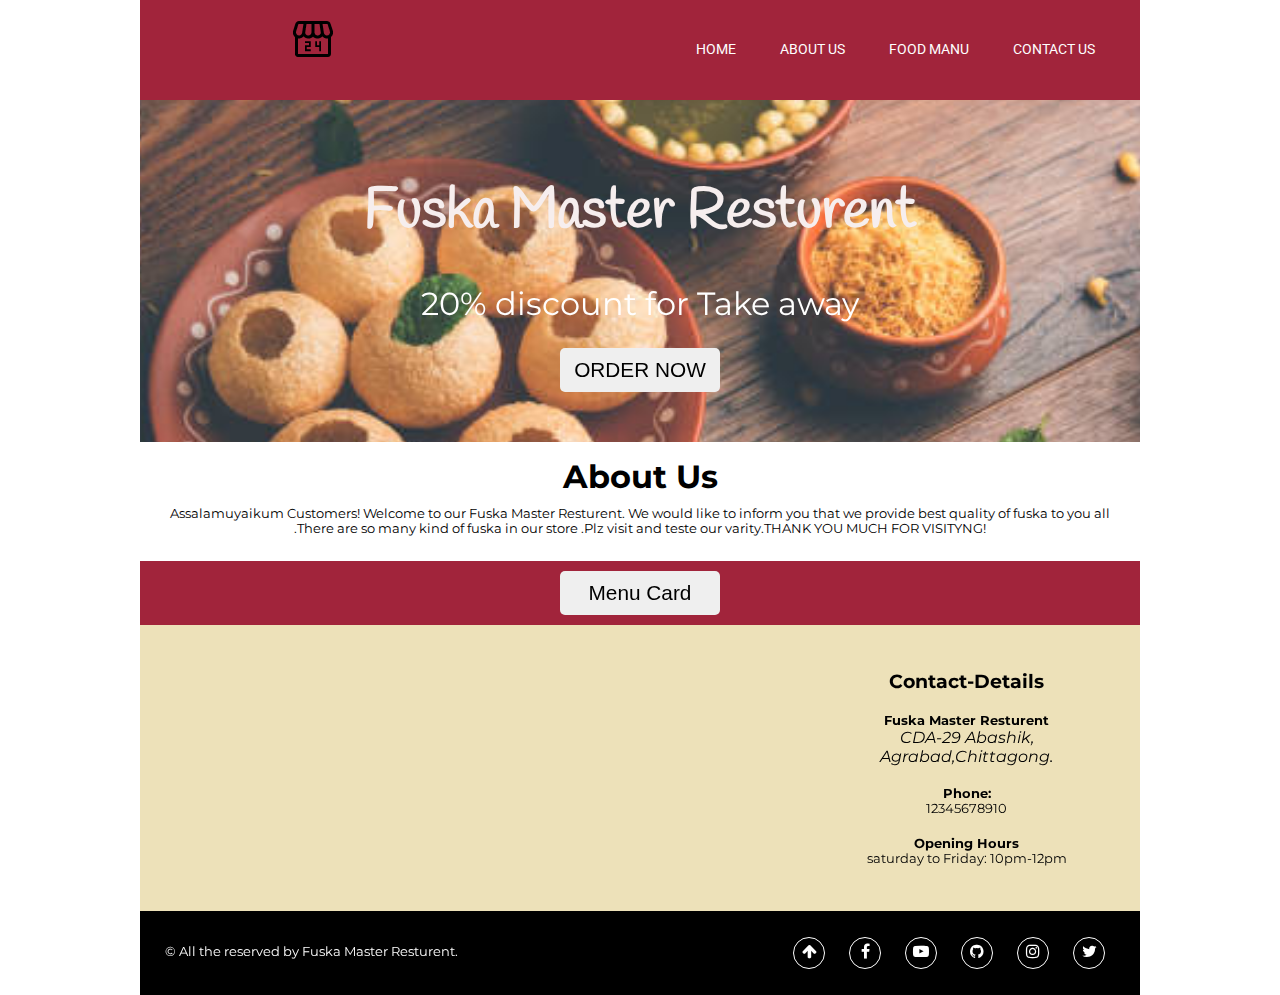
<file: index.html>
<!DOCTYPE html>
<html lang="en">
<head>
   <meta charset="UTF-8">
   <meta http-equiv="X-UA-Compatible" content="IE=edge">
   <meta name="viewport" content="width=device-width, initial-scale=1.0">
   <title>Fuska Master</title>
  
 <link rel="stylesheet" href="style.css">
 <link rel="stylesheet" href="https://cdnjs.cloudflare.com/ajax/libs/font-awesome/4.7.0/css/font-awesome.min.css">
 <link href="https://fonts.googleapis.com/css2?family=Handlee&family=Montserrat&family=Roboto&display=swap" rel="stylesheet">

</head>

<body>
   <div class="container">
      <!-- header start -->
      <header>
        <div class="row">
         <div class="col-lg-4">
            <div class="logo-div">
               <a href="#" >
                  <img src="image/store.png" alt="">
                  
                  <!-- <i class=" logo fa fa-cutlery"style="font-size:3.5rem" aria-hidden="true"></i> -->
               </a>
            </div>
         </div>
         <div class="col-lg-8">
            <nav>
               <ul>
                  <li><a href="#">Home</a></li>
                  <li><a href="#about-us">About Us</a></li>
                  <li><a href="#menu-section">Food Manu</a></li>
                  <li><a href="#contact">Contact Us</a></li>
               </ul>
            </nav>
         </div>
        </div>
        

      </header>

    <!-- header end -->
      <main>
         <!-- banner secton strt -->
         <section id="banner-section">
            <div class="banner-content">
               <h1>Fuska Master Resturent</h1>
            <p>20% discount for Take away</p>
            <button class="btn">ORDER NOW</button>

            </div>
         </section>
          <!-- banner secton end -->

          <!-- about section start -->
          <section id="about-us">
           <div class="row">
            <div class="col-lg-12">
               <div class="about-us-content">
                  <h3>About Us</h3>
                  <p>Assalamuyaikum Customers! Welcome to our Fuska Master Resturent. We would like to inform you that we provide best quality of fuska to you all .There are so many kind of fuska in our store .Plz visit and teste our varity.THANK YOU MUCH FOR VISITYNG!</p>

               </div>
            </div>
           </div>
          </section>
          


           <!-- about section end -->
           <!-- menu section start -->
           <div class="cat-button1">
            <button type="button" class="btn btn-warning"><a href="menu.html"id="menu-section" class="menu">Menu Card
                 </a></button>
            <!-- <button type="button" class="btn btn-warning">Buy Now!</button> -->
        </div>











           <!-- <section id="menu-section">
            <div class="row">
                <div class="col-lg-3 col-md-6 col-sm-12">
                    <div class="card">
                        <div class="card-body">
                            <img src="image/img2.jpg" style="width: 100%;" alt="food1">
                            <div class="item-desc">
                                <h3 class="item-name">Regular Spicy Fuska</h3><br>
                                <p>Item No: 101</p><br>
                                <p>Rating: 4/5</p><br>
                                <p>Price: 100 TK.</p>
                            </div>

                        </div>
                    </div>
                </div>
                <div class="col-lg-3 col-md-6 col-sm-12">
                    <div class="card">
                        <div class="card-body">
                            <img src="image/img3.jpg" style="width:100%;" alt="food1">
                            <div class="item-desc">
                                <h3 class="item-name">Dahi Fuska</h3>
                                <p>Item No: 102</p><br>
                                <p>Rating: 4.5/5</p><br>
                                <p>Price: 300 TK.</p>
                            </div>

                        </div>
                    </div>
                </div>
                <div class="col-lg-3 col-md-6 col-sm-12">
                    <div class="card">
                        <div class="card-body">
                            <img src="image/img4.jpg" style="width: 100%;" alt="food1">
                            <div class="item-desc">
                                <h3 class="item-name">Spcial Pani puri</h3>
                                <p>Item No: 103</p><br>
                                <p>Rating: 4/5</p><br>
                                <p>Price: 250 TK.</p>
                            </div>

                        </div>
                    </div>
                </div>
                <div class="col-lg-3 col-md-6 col-sm-12">
                    <div class="card">
                        <div class="card-body">
                            <img src="image/img5.jpg " style="width: 100%;" alt="food1">
                            <div class="item-desc">
                                <h3 class="item-name">Chicken Fuska</h3>
                                <p>Item No: 104</p><br>
                                <p>Rating: 5/5</p><br>
                                <p>Price: 450 TK.</p>
                            </div>
                        </div>
                    </div>
                </div>
            </div>
        </section>
            -->
        <!-- menu section end -->

           <!-- contact section start -->
           <section id="contact">
            <div class="row">
               <div class="col-lg-8">
                  <iframe  class="map"src="https://www.google.com/maps/embed?pb=!1m18!1m12!1m3!1d3689.966940726645!2d91.8220593!3d22.354877100000003!2m3!1f0!2f0!3f0!3m2!1i1024!2i768!4f13.1!3m3!1m2!1s0x30ad277e4969ed87%3A0x6ae4c4da59fbaf8!2sCDA%20Ave%2C%20Chittagong!5e0!3m2!1sen!2sbd!4v1681670026323!5m2!1sen!2sbd"  style="border:0;" allowfullscreen="" loading="lazy" referrerpolicy="no-referrer-when-downgrade"></iframe>

               </div>
               <div class="col-lg-4">
                  <div class="contact-details">
                     <h3> Contact-Details</h3><br>
                  <div>
                  <h5>Fuska Master Resturent</h5>
                  <address>
                     CDA-29 Abashik,
                     Agrabad,Chittagong.
                  </address><br>

               </div>
               <div>
                  <h5>Phone:</h5>
                  <p>12345678910</p><br>
               </div>
               <div>
                  <h5>Opening Hours</h5>
                  <p>saturday to Friday: 10pm-12pm
                  </p>
               </div>
              
            </div>
            </div>
            </div>

           </section>


            <!-- contact section end -->


      </main>
      <footer>
        <div class="row">
         <div class="col-lg-6">
            <p>&copy; All the reserved by Fuska Master Resturent.</p>


         </div>
         <div class="col-lg-6">
            <div class="social-menu">
               <a href=""><i class=" icon-style fa fa-arrow-up" aria-hidden="true"></i></a>
            <a href=""><i class="icon-style fa fa-facebook" aria-hidden="true"></i></a>
            <a href=""><i class="icon-style fa fa-youtube-play" aria-hidden="true"></i></a>
            <a href=""><i class="icon-style fa fa-github" aria-hidden="true"></i></a>
            <a href=""><i class="icon-style fa fa-instagram" aria-hidden="true"></i></a>
            <a href=""><i class="icon-style fa fa-twitter" aria-hidden="true"></i></a>

            </div>
            
         </div>
        </div>
      </footer>


   </div>
   
</body>
</html>
</file>
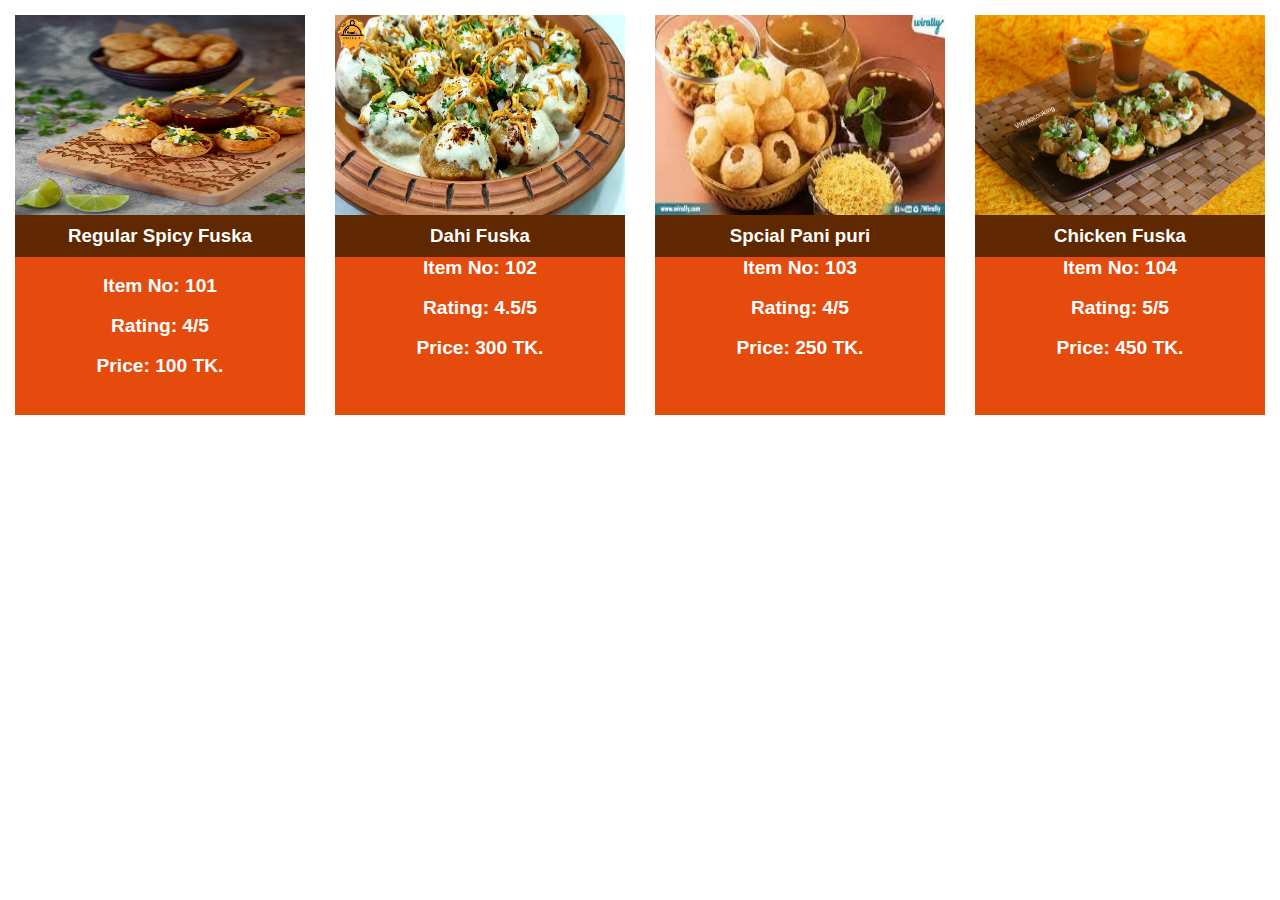
<file: menu.html>
<!DOCTYPE html>
  <html lang="en">
  <head>
   <meta charset="UTF-8">
   <meta http-equiv="X-UA-Compatible" content="IE=edge">
   <meta name="viewport" content="width=device-width, initial-scale=1.0">
   <title>Document</title>
   <link rel="stylesheet" href="style.css">
  </head>
  <body>
   <!-- manu section start -->
  <section >
   <div class="row">
       <div class="col-lg-3 col-md-6 col-sm-12">
           <div class="card">
               <div class="card-body">
                   <img src="image/img2.jpg" style="width: 100%;" alt="food1">
                   <div class="item-desc">
                       <h3 class="item-name">Regular Spicy Fuska</h3><br>
                       <p>Item No: 101</p><br>
                       <p>Rating: 4/5</p><br>
                       <p>Price: 100 TK.</p>
                   </div>

               </div>
           </div>
       </div>
       <div class="col-lg-3 col-md-6 col-sm-12">
           <div class="card">
               <div class="card-body">
                   <img src="image/img3.jpg" style="width:100%;" alt="food1">
                   <div class="item-desc">
                       <h3 class="item-name">Dahi Fuska</h3>
                       <p>Item No: 102</p><br>
                       <p>Rating: 4.5/5</p><br>
                       <p>Price: 300 TK.</p>
                   </div>

               </div>
           </div>
       </div>
       <div class="col-lg-3 col-md-6 col-sm-12">
           <div class="card">
               <div class="card-body">
                   <img src="image/img4.jpg" style="width: 100%;" alt="food1">
                   <div class="item-desc">
                       <h3 class="item-name">Spcial Pani puri</h3>
                       <p>Item No: 103</p><br>
                       <p>Rating: 4/5</p><br>
                       <p>Price: 250 TK.</p>
                   </div>

               </div>
           </div>
       </div>
       <div class="col-lg-3 col-md-6 col-sm-12">
           <div class="card">
               <div class="card-body">
                   <img src="image/img5.jpg " style="width: 100%;" alt="food1">
                   <div class="item-desc">
                       <h3 class="item-name">Chicken Fuska</h3>
                       <p>Item No: 104</p><br>
                       <p>Rating: 5/5</p><br>
                       <p>Price: 450 TK.</p>
                   </div>
               </div>
           </div>
       </div>
   </div>
</section>
  
  <!-- manu section end -->
   
  </body>
  </html>
</file>
<file: style.css>
/* html {
   scroll-behavior: smooth;
} */

* {
   margin: 0;
   padding: 0;
   box-sizing: border-box;
}

body {
   font-family: 'Montserrat', sans-serif;
}

.container {
   max-width: 1000px;
   margin: auto;
}

.row {
   width: 100%;
}

.row::after {
   content: '';
   clear: both;
   display: block;
}

[class*="col-"] {
   float: left;
   padding: 15px;
}

/*for mobile phone*/
[class*="col-"] {
   width: 100%;
}

/* header starts here  */
header {
   background: #a1243b;
   padding: 0% 1%;
   text-align: center;
}
.logo {
   width: 70px;
   height: 70px;
   line-height: 70px;
   text-align: center;
   color: white;
   border-radius: 50%;
   border: 2px solid white;
}
nav ul li{
   display: block;
}
nav ul li a{
   display: block;
   text-decoration: none;
   color: white;
   line-height: 70px;
   padding: 0 20px;
   text-transform: uppercase;
   font-size: 0.9rem;
   font-family: 'Roboto', sans-serif;
   transition: .4s;
}
nav ul li a:hover{
   background-color: rgb(226, 186, 43);
   border-radius: 40px;
   
}
/* header end */


/* banner st here */
#banner-section {
   background-image: url("image/img1.jpg");
   background-attachment: fixed;
   background-position: center;
   background-repeat: no-repeat;
   background-size: cover;
}
.banner-content {
   padding: 50px 10px;
   text-align: center;
}
.banner-content h1 {
   width: 50%;
   margin: 15px auto;
   font-size: 3rem;
   /* background: rgba(255, 255, 0, 0.884); */
   color: rgb(246, 238, 238);
   padding: 10px;
   /* border-radius: 5px; */
   font-family: 'Handlee', cursive;
}
 .banner-content p{
   width: 300px;
   margin: 15px auto;
   color: white;
   padding: 10px;
   font-size: 1.5rem;

 }
.btn{
   width: 160px;
   padding: 10px;
   font-size: 1.3rem;
   border: none;
   border-radius: 5px;
   transition: .4s;
  
}
.btn:hover{
   background-color: burlywood;
   transform: scale(1.2);
}

/* banner end here */

/* about-us start */

.about-us-content{
   text-align: center;
}

.about-us-content h3{
  font-size: 2rem;
  margin-bottom: 10px;
  font-weight: bolder;
}

.about-us-content p{
  font-size: 0.8rem;
  margin-bottom: 10px;
 }
 


/* about-us end */

/* menu button st */

.cat-button1 {
   display: flex;
   justify-content: center;
   gap: 75px;
   background-color: #a1243b;
   margin: auto;
   padding: 10px;
}

/* .btn{
  background-color: darkgoldenrod;
  color: white;
} */

/* menu button end */


 /* food menu st */
#menu-section{
   padding: 1%;
}
.card-body{
   text-align: center;
}
.card-body img{
   max-width: 100%;
   
   /* height: auto; */
   height: 200px;
   display: block;
}
 .item-desc{
   background-color: rgb(230, 75, 14);
   color: white;
   height: 200px;
   
}
.item-name{
   background-color: rgb(95, 40, 0);
   padding: 10px;
}
.item-desc > p{
   font-size: 1.2rem;
   font-weight: bold;


}
.card{
   transition: 0.4s;
   

}
.card:hover{
   transform: scale(1.1);
   box-shadow: 0 8px 8px 5px brown;


}
button .menu{
   color: black;
   text-decoration: none;
  
}
/* food menu end */





/* contact start */
#contact{
   padding: 1%;
   background-color:rgb(237, 225, 185);
}
 
.map{
   width: 100%;
   height: 200px;
}



 .contact-details{
   text-align: center;
   padding: 20px 0;

 }
 .contact-details p,adress{
   font-size: 0.8rem;
 }

/* contact end */

 /* footer start  */
 footer{
   padding: 1%;
   color: white;
   background-color: black;
   text-align: center;
 }
 footer p{
   line-height: 32px;
   font-size: 0.8rem;
   text-align: center;
 }
 .social-menu{
   text-align: center;

 }
 .icon-style{
   color: white;
   width: 32px;
   height: 32px;
   line-height: 32px;
   border-radius: 50%;
   border: 1px solid white;
   margin: 1px 10px;
   padding: 5px;
   transition: .4s;
   text-align: center;
 }
 .icon-style:hover{
   background-color: coral;
   transform: scale(1.2);
 }






 /* footer end  */






/* Small devices (portrait tablets and large phones, 576px and up) */
@media (min-width: 576px) {

   .col-sm-1 {
       width: 8.33%;
   }

   .col-sm-2 {
       width: 16.66%;
   }

   .col-sm-3 {
       width: 25%;
   }

   .col-sm-4 {
       width: 33.33%;
   }

   .col-sm-5 {
       width: 41.66%;
   }

   .col-sm-6 {
       width: 50%;
   }

   .col-sm-7 {
       width: 58.33%;
   }

   .col-sm-8 {
       width: 66.66%;
   }

   .col-sm-9 {
       width: 75%;
   }

   .col-sm-10 {
       width: 83.33%;
   }

   .col-sm-11 {
       width: 91.66%;
   }

   .col-sm-12 {
       width: 100%;
   }



}

/* Medium devices (landscape tablets, 768px and up) */
@media (min-width: 768px) {

   .col-md-1 {
       width: 8.33%;
   }

   .col-md-2 {
       width: 16.66%;
   }

   .col-md-3 {
       width: 25%;
   }

   .col-md-4 {
       width: 33.33%;
   }

   .col-md-5 {
       width: 41.66%;
   }

   .col-md-6 {
       width: 50%;
   }

   .col-md-7 {
       width: 58.33%;
   }

   .col-md-8 {
       width: 66.66%;
   }

   .col-md-9 {
       width: 75%;
   }

   .col-md-10 {
       width: 83.33%;
   }

   .col-md-11 {
       width: 91.66%;
   }

   .col-md-12 {
       width: 100%;
   }


   .topnav .icon {
       display: none;
   }

   .topnav a {
       display: inline-block;
   }

}


/* Large devices (laptops/desktops, 992px and up) */
@media only screen and (min-width: 992px) {
   .logo-div{
      text-align: center;
   }
   nav ul{
      text-align: right;
   }
   nav ul li{
      display: inline-block;
   }
   nav ul li a{
      display: inline-block;
      transition: .4s;
   }
   nav ul li a:hover{
      background-color: transparent;
      transform: scale(1.2);
    text-decoration: wavy;
      border-radius: 0;
   }

   /* banner start */
   #banner-secrion{
      position: relative;
      height: 100vh;
   }
   /* .banner-content{
      position: absolute;
      top: 50%;
      left: 50%;
      transform: translate(-50% -50%);
   } */

   .banner-content h1{
      width: 700px;
      font-size: 3.5rem;
   }
   .banner-content p{
      width: 500px;
      font-size: 2rem;
   }

   
   footer p{
      text-align: left;

   }
   .social-menu{
      text-align: right;
   }

   

   /* banner end */
   



   /* Large screen column width */
   .col-lg-1 {
       width: 8.33%;
   }

   .col-lg-2 {
       width: 16.66%;
   }

   .col-lg-3 {
       width: 25%;
   }

   .col-lg-4 {
       width: 33.33%;
   }

   .col-lg-5 {
       width: 41.66%;
   }

   .col-lg-6 {
       width: 50%;
   }

   .col-lg-7 {
       width: 58.33%;
   }

   .col-lg-8 {
       width: 66.66%;
   }

   .col-lg-9 {
       width: 75%;
   }

   .col-lg-10 {
       width: 83.33%;
   }

   .col-lg-11 {
       width: 91.66%;
   }

   .col-lg-12 {
       width: 100%;
   }
}
</file>
